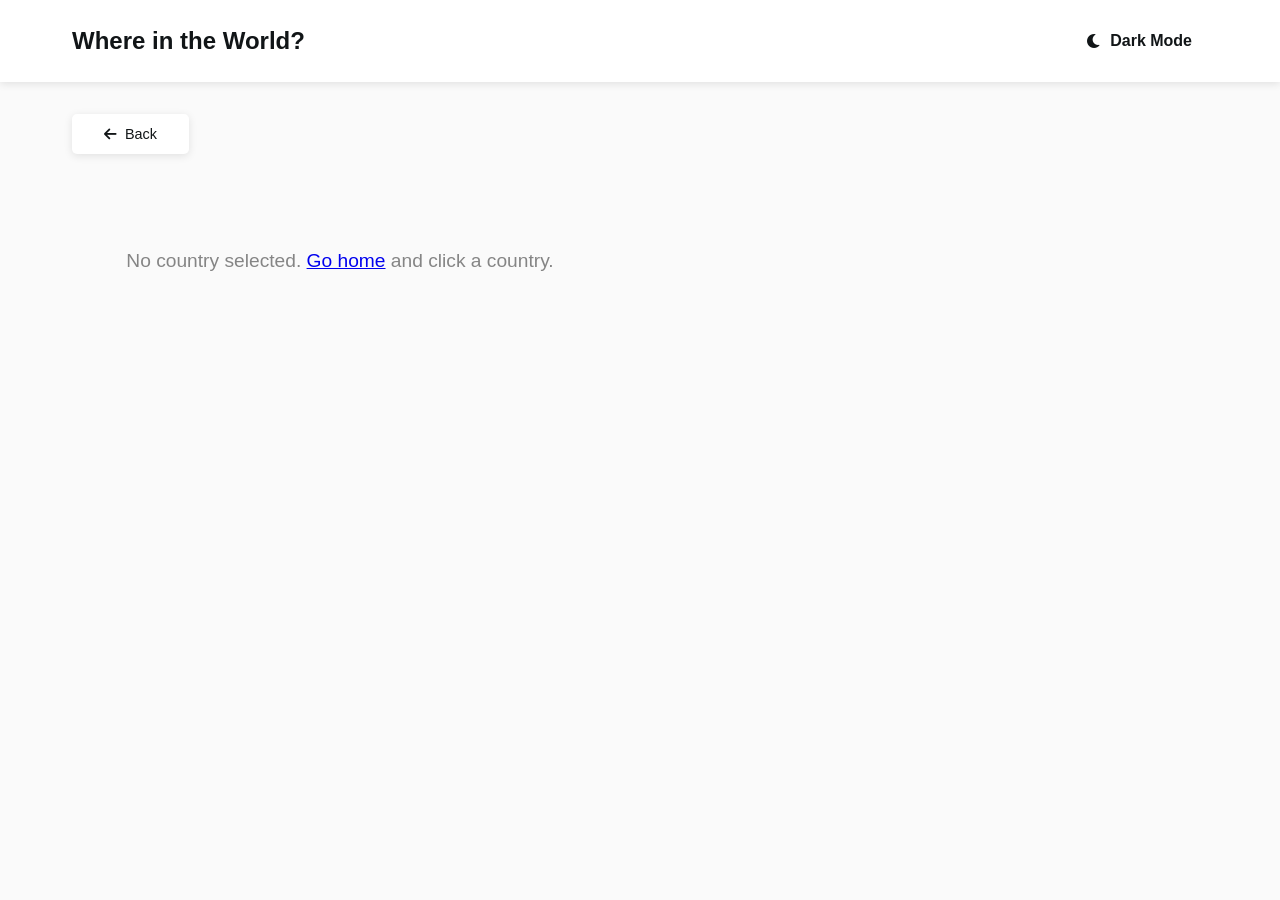
<file: detail.html>
<!DOCTYPE html>
<html lang="en">
<head>
    <meta charset="UTF-8">
    <meta name="viewport" content="width=device-width, initial-scale=1.0">
    <title>Country Details</title>
    <link rel="stylesheet" href="css/style.css">
    <link rel="stylesheet" href="https://cdnjs.cloudflare.com/ajax/libs/font-awesome/6.0.0/css/all.min.css">
</head>
<body>
    <!-- HEADER (same as homepage) -->
    <header class="header">
        <div class="header__container">
            <h1 class="header__title">Where in the World?</h1>
            <button class="theme-toggle" id="theme-toggle">
                <i class="fas fa-moon"></i>
                <span>Dark Mode</span>
            </button>
        </div>
    </header>

    <!-- MAIN CONTENT -->
    <main class="main">
        <!-- Back Button -->
        <a href="index.html" class="back-button">
            <i class="fas fa-arrow-left"></i>
            Back
        </a>

        <!-- Country Details Container -->
        <section class="country-detail" id="country-detail">
            <!-- JavaScript will fill this -->
        </section>
    </main>

    <script src="js/detail.js"></script>
</body>
</html>
</file>
<file: css/style.css>
/* ================================
   CSS VARIABLES (Theme Colors)
   ================================ */
   
/* Light Mode Colors (Default) */
:root {
    /* Background colors */
    --bg-primary: hsl(0, 0%, 98%);        /* Very light gray - main background */
    --bg-secondary: hsl(0, 0%, 100%);     /* White - cards and header */
    
    /* Text colors */
    --text-primary: hsl(200, 15%, 8%);    /* Very dark blue - main text */
    --text-secondary: hsl(0, 0%, 52%);    /* Dark gray - labels */
    
    /* Elements */
    --shadow: 0 2px 8px rgba(0, 0, 0, 0.1);
    --border-radius: 5px;
}

/* Dark Mode Colors */
[data-theme="dark"] {
    --bg-primary: hsl(207, 26%, 17%);     /* Dark blue - main background */
    --bg-secondary: hsl(209, 23%, 22%);   /* Slightly lighter dark blue - cards */
    --text-primary: hsl(0, 0%, 100%);     /* White - main text */
    --text-secondary: hsl(0, 0%, 85%);    /* Light gray - labels */
    --shadow: 0 2px 8px rgba(0, 0, 0, 0.3);
}

/* ================================
   RESET & BASE STYLES
   ================================ */

/* Remove default browser spacing */
* {
    margin: 0;
    padding: 0;
    box-sizing: border-box;  /* Makes sizing easier to understand */
}

body {
    font-family: 'Nunito Sans', sans-serif;
    background-color: var(--bg-primary);
    color: var(--text-primary);
    transition: background-color 0.3s, color 0.3s;  /* Smooth color change */
    min-height: 100vh;
}

/* ================================
   HEADER STYLES
   ================================ */

.header {
    background-color: var(--bg-secondary);
    box-shadow: var(--shadow);
    padding: 1.5rem 0;
}

.header__container {
    max-width: 1200px;
    margin: 0 auto;
    padding: 0 2rem;
    display: flex;                    /* Puts items side by side */
    justify-content: space-between;   /* Pushes items to edges */
    align-items: center;              /* Centers vertically */
}

.header__title {
    font-size: 1.5rem;
    font-weight: 800;
}

/* Theme Toggle Button */
.theme-toggle {
    display: flex;
    align-items: center;
    gap: 0.5rem;                      /* Space between icon and text */
    background: none;
    border: none;
    color: var(--text-primary);
    font-size: 1rem;
    font-weight: 600;
    cursor: pointer;                  /* Shows hand cursor */
    padding: 0.5rem 1rem;
    border-radius: var(--border-radius);
    transition: background-color 0.3s;
}

.theme-toggle:hover {
    background-color: var(--bg-primary);
}

/* ================================
   MAIN CONTENT STYLES
   ================================ */

.main {
    max-width: 1200px;
    margin: 0 auto;
    padding: 2rem;
}

/* Controls Section (Search + Filter) */
.controls {
    display: flex;
    justify-content: space-between;
    align-items: center;
    margin-bottom: 2rem;
    gap: 1rem;
    flex-wrap: wrap;                  /* Allows wrapping on small screens */
}

/* Search Box */
.search {
    position: relative;               /* So we can position the icon inside */
    flex: 1;
    max-width: 400px;
}

.search__icon {
    position: absolute;
    left: 1rem;
    top: 50%;
    transform: translateY(-50%);      /* Centers icon vertically */
    color: var(--text-secondary);
}

.search__input {
    width: 100%;
    padding: 1rem 1rem 1rem 3rem;     /* Left padding makes room for icon */
    border: none;
    border-radius: var(--border-radius);
    background-color: var(--bg-secondary);
    color: var(--text-primary);
    box-shadow: var(--shadow);
    font-size: 0.9rem;
}

.search__input::placeholder {
    color: var(--text-secondary);
}

/* Region Filter Dropdown */
.filter__select {
    padding: 1rem 2rem 1rem 1.5rem;
    border: none;
    border-radius: var(--border-radius);
    background-color: var(--bg-secondary);
    color: var(--text-primary);
    box-shadow: var(--shadow);
    font-size: 0.9rem;
    cursor: pointer;
}

/* Countries Grid */
.countries {
    display: grid;
    grid-template-columns: repeat(auto-fill, minmax(250px, 1fr));
    gap: 2rem;
}

/* Country Card (we'll style these when JS creates them) */
.country-card {
    background-color: var(--bg-secondary);
    border-radius: var(--border-radius);
    box-shadow: var(--shadow);
    overflow: hidden;
    cursor: pointer;
    transition: transform 0.2s;
}

.country-card:hover {
    transform: translateY(-5px);      /* Lifts card up on hover */
}

.country-card__flag {
    width: 100%;
    height: 160px;
    object-fit: cover;                /* Makes image fill space nicely */
}

.country-card__info {
    padding: 1.5rem;
}

.country-card__name {
    font-size: 1.1rem;
    font-weight: 800;
    margin-bottom: 1rem;
}

.country-card__detail {
    font-size: 0.9rem;
    margin-bottom: 0.5rem;
}

.country-card__label {
    font-weight: 600;
}

/* ================================
   DETAIL PAGE STYLES
   ================================ */

/* Back Button */
.back-button {
    display: inline-flex;
    align-items: center;
    gap: 0.5rem;
    padding: 0.75rem 2rem;
    background-color: var(--bg-secondary);
    color: var(--text-primary);
    text-decoration: none;
    border-radius: var(--border-radius);
    box-shadow: var(--shadow);
    margin-bottom: 3rem;
    font-size: 0.9rem;
    transition: transform 0.2s;
}

.back-button:hover {
    transform: translateX(-5px);
}

/* Country Detail Layout */
.country-detail {
    display: grid;
    grid-template-columns: 1fr 1fr;
    gap: 4rem;
    align-items: center;
}

/* Flag */
.country-detail__flag {
    width: 100%;
    max-width: 500px;
    box-shadow: var(--shadow);
    border-radius: var(--border-radius);
}

/* Info Section */
.country-detail__info {
    display: flex;
    flex-direction: column;
    gap: 1.5rem;
}

.country-detail__name {
    font-size: 2rem;
    font-weight: 800;
}

/* Two-column info layout */
.country-detail__columns {
    display: grid;
    grid-template-columns: 1fr 1fr;
    gap: 1rem;
}

.country-detail__text {
    font-size: 0.95rem;
    margin-bottom: 0.75rem;
}

.country-detail__label {
    font-weight: 600;
}

/* Border Countries */
.country-detail__borders {
    display: flex;
    align-items: center;
    gap: 1rem;
    flex-wrap: wrap;
    margin-top: 1rem;
}

.country-detail__borders-label {
    font-weight: 600;
}

.border-country {
    padding: 0.5rem 1.5rem;
    background-color: var(--bg-secondary);
    color: var(--text-primary);
    text-decoration: none;
    border-radius: var(--border-radius);
    box-shadow: var(--shadow);
    font-size: 0.85rem;
    transition: transform 0.2s;
}

.border-country:hover {
    transform: scale(1.05);
}

/* Loading State */
.loading {
    text-align: center;
    padding: 3rem;
    font-size: 1.2rem;
    color: var(--text-secondary);
}

/* Mobile Responsive */
@media (max-width: 768px) {
    .country-detail {
        grid-template-columns: 1fr;
        gap: 2rem;
    }
    
    .country-detail__columns {
        grid-template-columns: 1fr;
    }
    
    .controls {
        flex-direction: column;
        align-items: stretch;
    }
    
    .search {
        max-width: 100%;
    }
}
</file>
